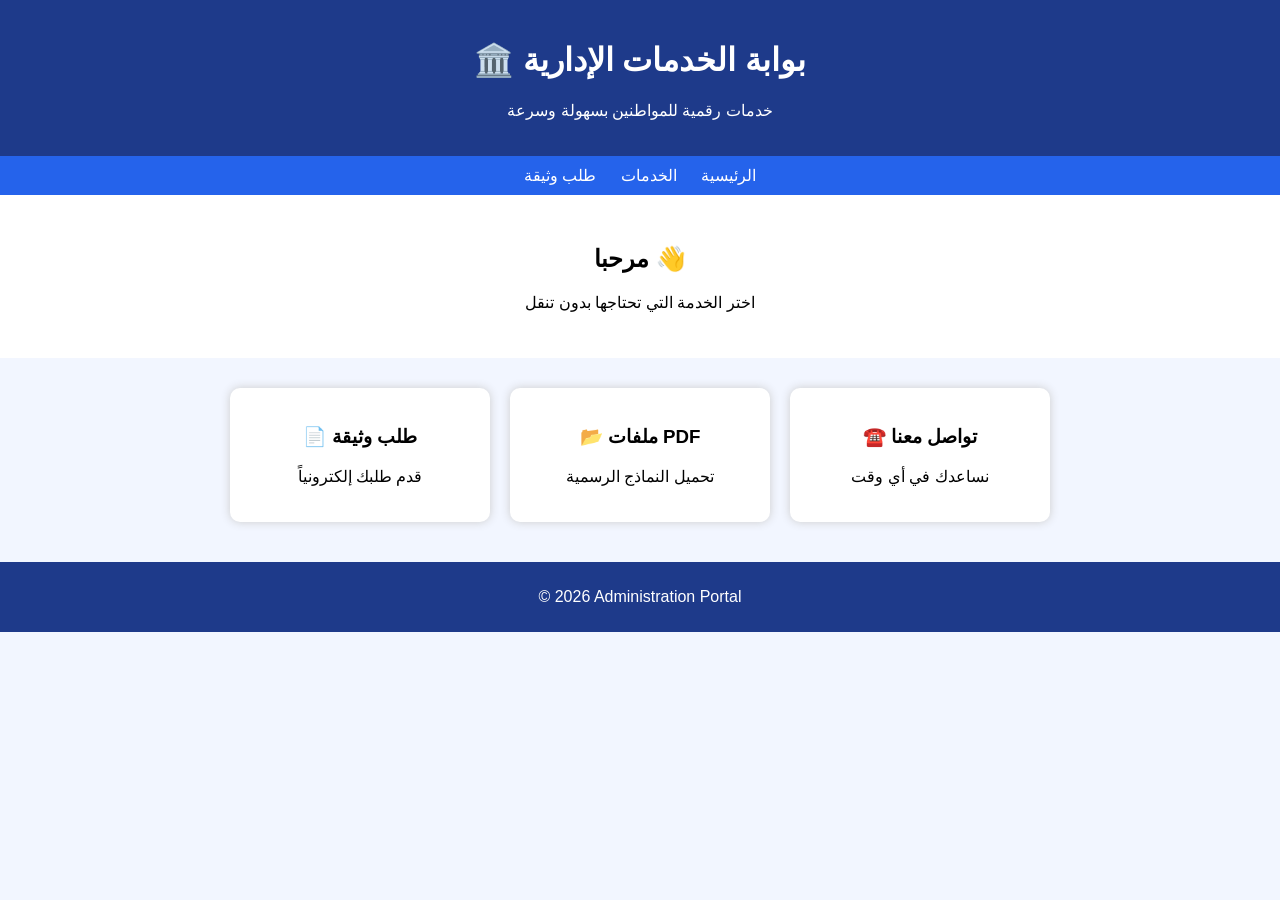
<file: index.html>
<!DOCTYPE html>
<html lang="fr">
<head>
<meta charset="UTF-8">
<title>Administration Portal</title>
<link rel="stylesheet" href="style.css">
</head>

<body>

<header>
  <h1>🏛️ بوابة الخدمات الإدارية</h1>
  <p>خدمات رقمية للمواطنين بسهولة وسرعة</p>
</header>

<nav>
  <a href="index.html">الرئيسية</a>
  <a href="services.html">الخدمات</a>
  <a href="request.html">طلب وثيقة</a>
</nav>

<section class="hero">
  <h2>مرحبا 👋</h2>
  <p>اختر الخدمة التي تحتاجها بدون تنقل</p>
</section>

<section class="cards">

  <div class="card">
    <h3>📄 طلب وثيقة</h3>
    <p>قدم طلبك إلكترونياً</p>
  </div>

  <div class="card">
    <h3>📂 ملفات PDF</h3>
    <p>تحميل النماذج الرسمية</p>
  </div>

  <div class="card">
    <h3>☎️ تواصل معنا</h3>
    <p>نساعدك في أي وقت</p>
  </div>

</section>

<footer>
  <p>© 2026 Administration Portal</p>
</footer>

</body>
</html>
</file>
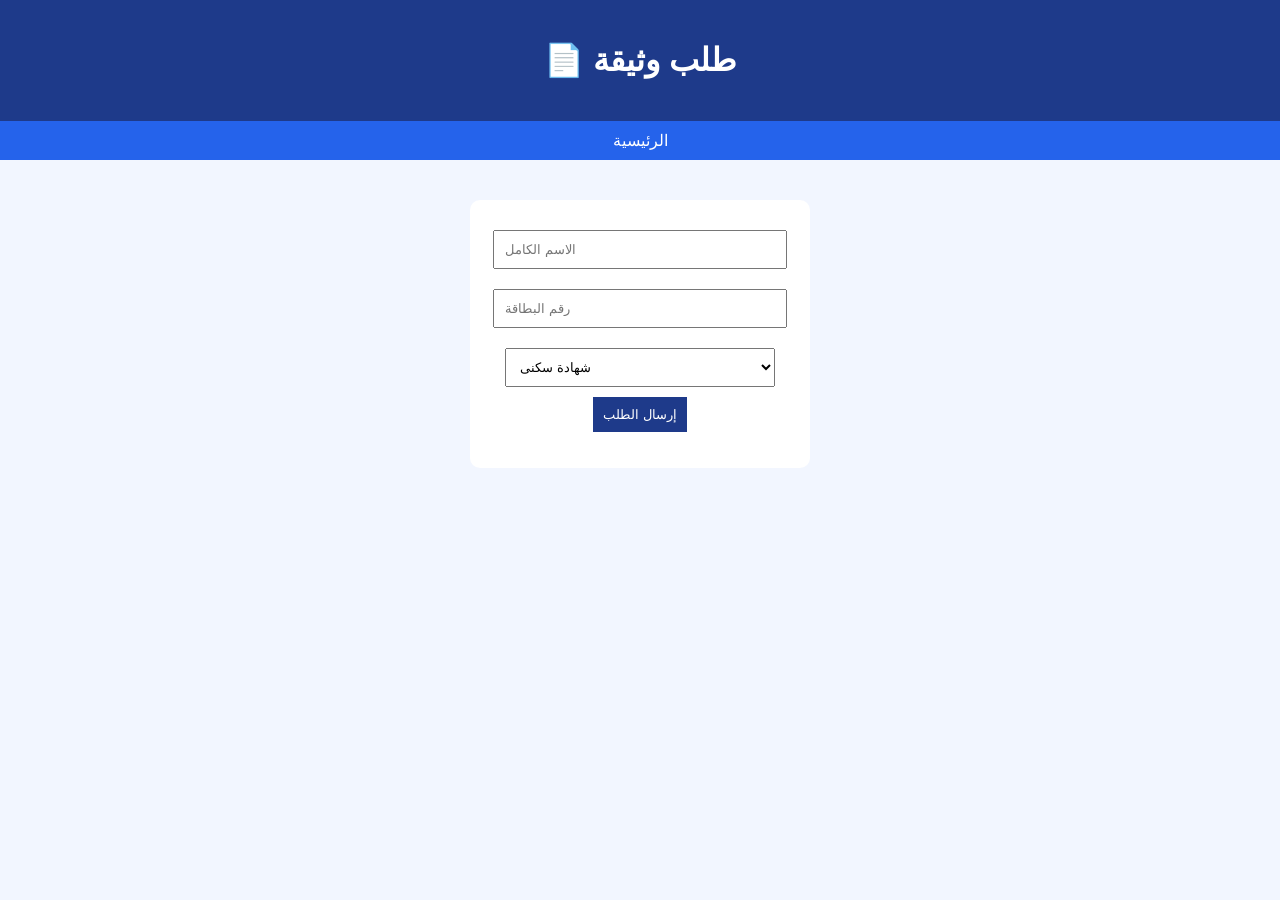
<file: request.html>
<!DOCTYPE html>
<html>
<head>
<meta charset="UTF-8">
<title>Request</title>
<link rel="stylesheet" href="style.css">
</head>

<body>

<header>
  <h1>📄 طلب وثيقة</h1>
</header>

<nav>
  <a href="index.html">الرئيسية</a>
</nav>

<div class="form-box">

  <input type="text" id="name" placeholder="الاسم الكامل">
  <input type="text" id="id" placeholder="رقم البطاقة">
  <select id="doc">
    <option>شهادة سكنى</option>
    <option>شهادة عمل</option>
    <option>وثيقة أخرى</option>
  </select>

  <button onclick="sendRequest()">إرسال الطلب</button>

  <p id="msg"></p>

</div>

<script src="script.js"></script>

</body>
</html>
</file>
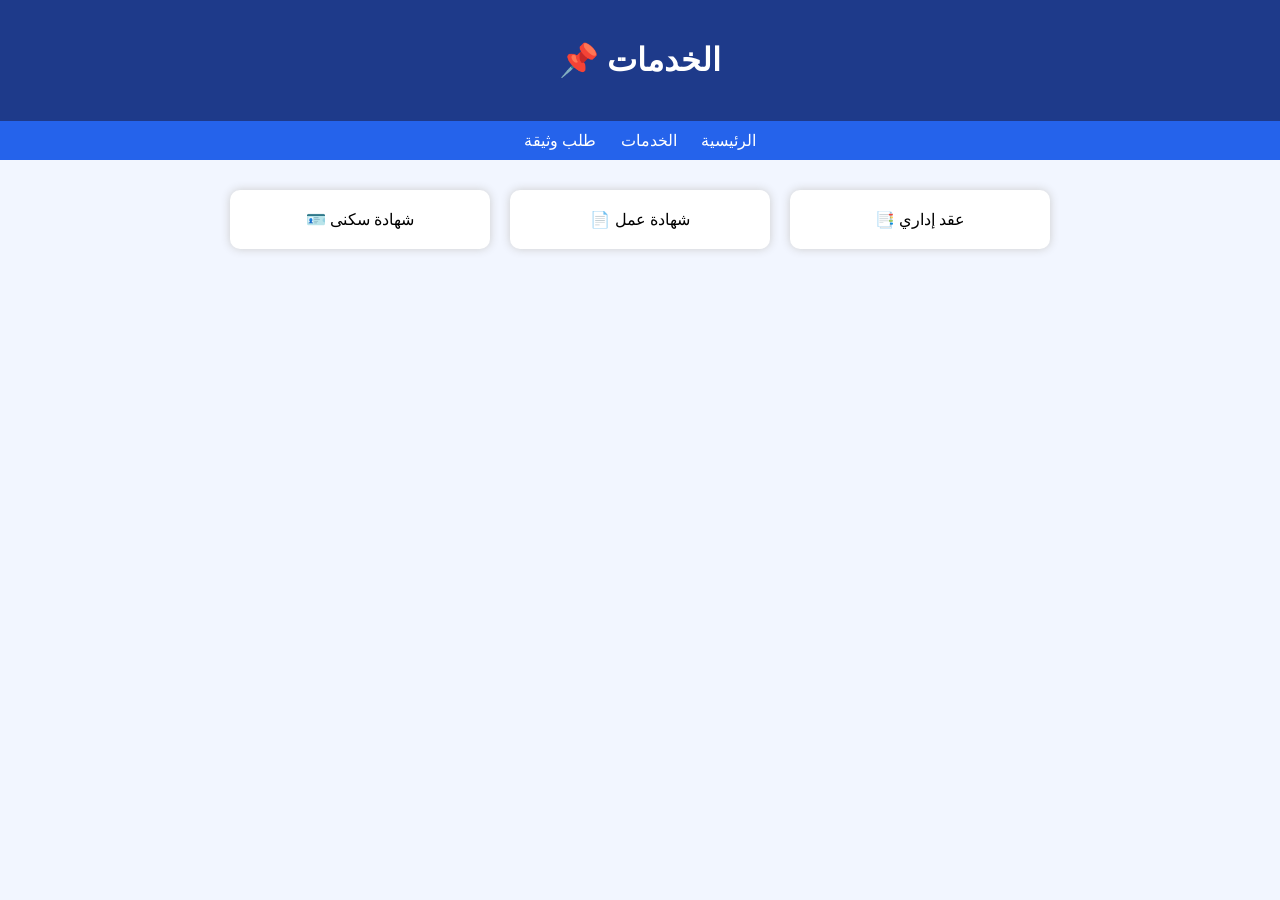
<file: services.html>
<!DOCTYPE html>
<html>
<head>
<meta charset="UTF-8">
<title>Services</title>
<link rel="stylesheet" href="style.css">
</head>

<body>

<header>
  <h1>📌 الخدمات</h1>
</header>

<nav>
  <a href="index.html">الرئيسية</a>
  <a href="services.html">الخدمات</a>
  <a href="request.html">طلب وثيقة</a>
</nav>

<div class="cards">

  <div class="card">🪪 شهادة سكنى</div>
  <div class="card">📄 شهادة عمل</div>
  <div class="card">📑 عقد إداري</div>

</div>

</body>
</html>
</file>
<file: style.css>
body {
    font-family: Arial;
    margin: 0;
    background: #f2f6ff;
    text-align: center;
}

header {
    background: #1e3a8a;
    color: white;
    padding: 20px;
}

nav {
    background: #2563eb;
    padding: 10px;
}

nav a {
    color: white;
    margin: 10px;
    text-decoration: none;
}

.hero {
    padding: 30px;
    background: white;
}

.cards {
    display: flex;
    justify-content: center;
    gap: 20px;
    margin: 30px;
    flex-wrap: wrap;
}

.card {
    background: white;
    padding: 20px;
    width: 220px;
    border-radius: 10px;
    box-shadow: 0 0 10px #ccc;
}

.form-box {
    background: white;
    width: 300px;
    margin: 40px auto;
    padding: 20px;
    border-radius: 10px;
}

input, select {
    width: 90%;
    padding: 10px;
    margin: 10px 0;
}

button {
    background: #1e3a8a;
    color: white;
    padding: 10px;
    border: none;
    cursor: pointer;
}

footer {
    margin-top: 40px;
    background: #1e3a8a;
    color: white;
    padding: 10px;
}
</file>
